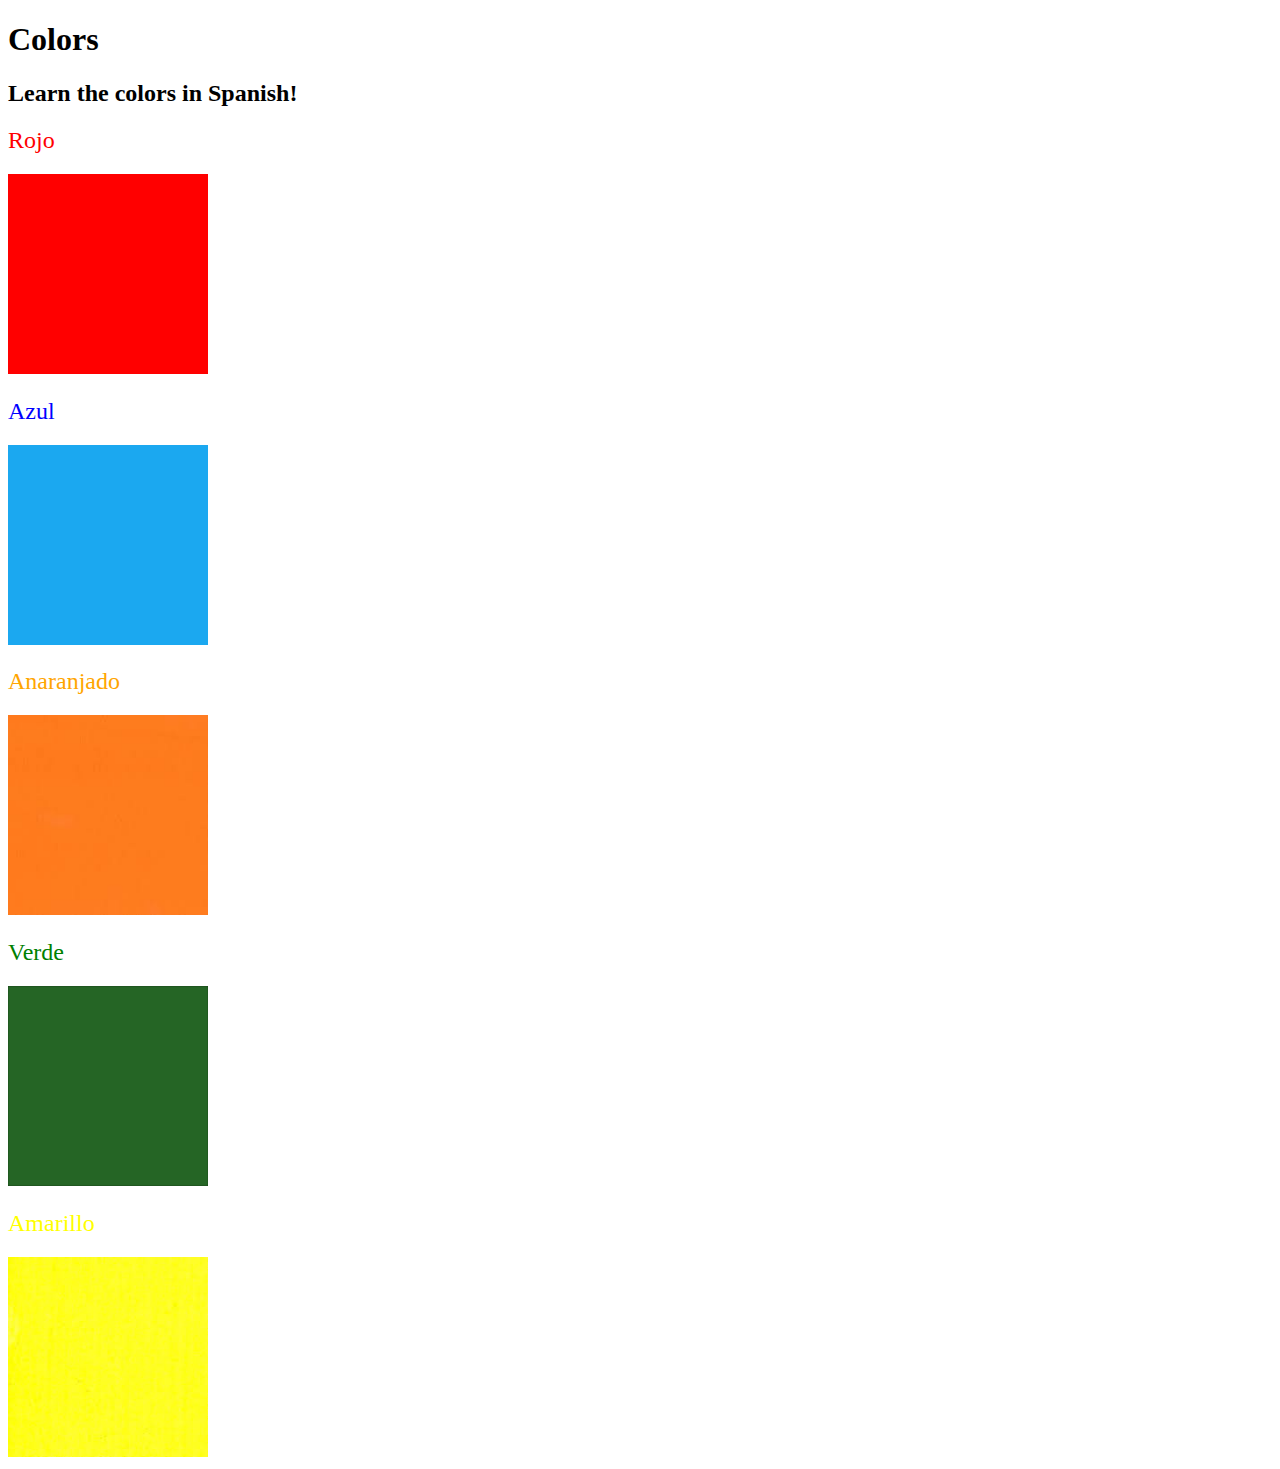
<file: 5.4+Color+Vocab+Project/index.html>
<!DOCTYPE html>
<html lang="en">
  <head>
    <meta charset="UTF-8" />
    <title>Spanish Vocabulary</title>
    <link rel="stylesheet" href="./style.css" />
  </head>

  <body>
    <h1>Colors</h1>
    <h2>Learn the colors in Spanish!</h2>
    <h2 class="color-title" id="red">Rojo</h2>
    <img src="./assets/images/red.png" alt="red" />

    <h2 class="color-title" id="blue">Azul</h2>
    <img src="./assets/images/blue.png" alt="blue" />

    <h2 class="color-title" id="orange">Anaranjado</h2>
    <img src="./assets/images/orange.png" alt="orange" />

    <h2 class="color-title" id="green">Verde</h2>
    <img src="./assets/images/green.png" alt="green" />

    <h2 class="color-title" id="yellow">Amarillo</h2>
    <img src="./assets/images/yellow.png" alt="yellow" />
  </body>
</html>

<!-- 
TODOs
IMPORTANT: You should not need to make ANY CHANGES to index.html
All code should be written in your CSS file.

1. Create a CSS file and incorporate it as an external stylesheet.
2. Use CSS to style each of the color titles to meaning. 
Hint: Use the id to help if you don't know the words in spanish.
3. Use CSS to change all the color titles to have "font-weight: normal;"
4. Use CSS (not HTML) to make all the images 200px heigh and 200px wide. 
Hint: 
https://developer.mozilla.org/en-US/docs/Web/CSS/height
https://developer.mozilla.org/en-US/docs/Web/CSS/width
-->
</file>
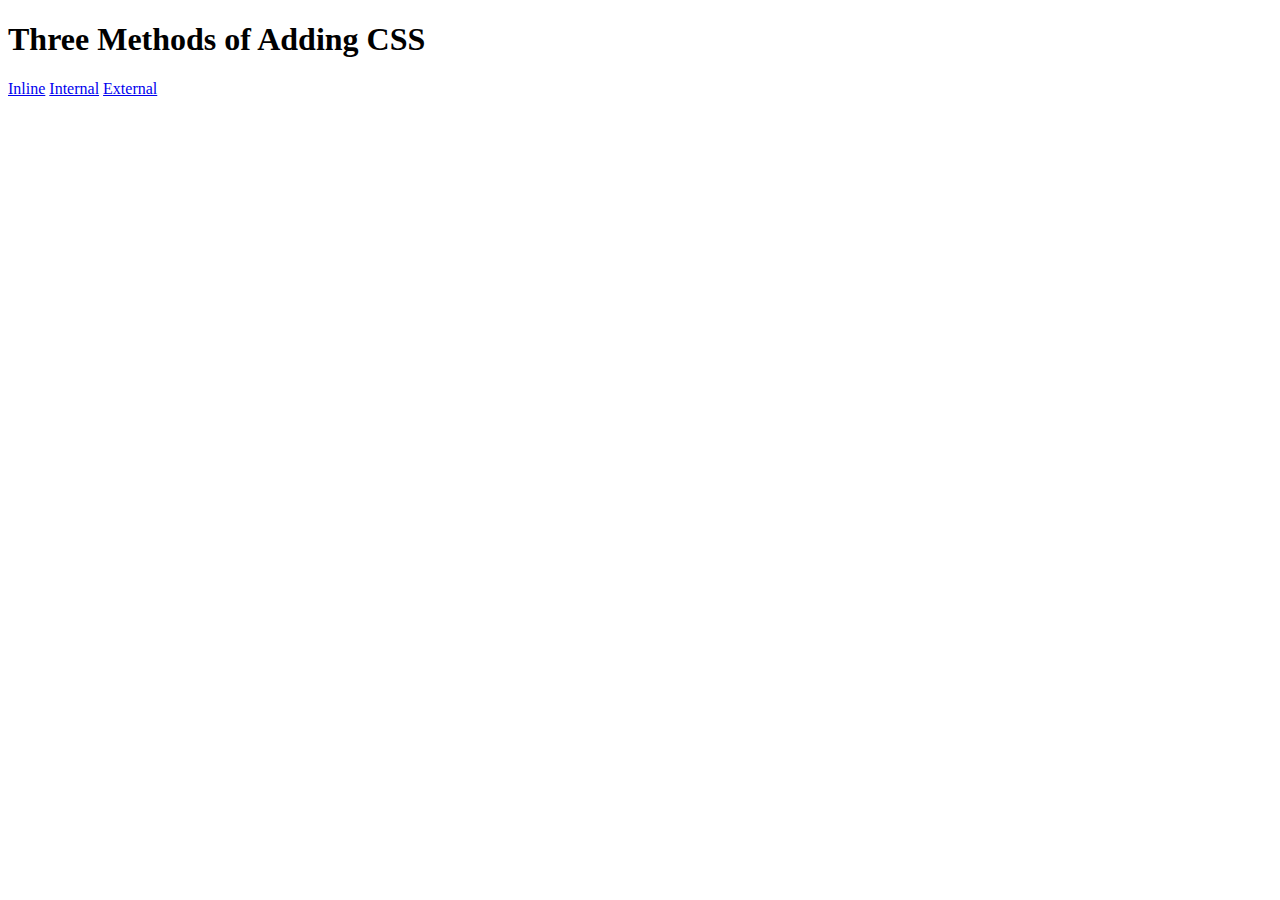
<file: 5.1+Adding+CSS/5.1. Adding CSS/index.html>
<!DOCTYPE html>
<html lang="en">

<head>
  <meta charset="UTF-8">
  <title>Adding CSS</title>
</head>

<body>
  <h1>Three Methods of Adding CSS</h1>
  <!-- Create 3 Links to The 3 Webpages: inline, internal and external -->
  <a href="inline.html">Inline</a>
  <a href="internal.html">Internal</a>
  <a href="external.html">External</a>
</body>

</html>
</file>
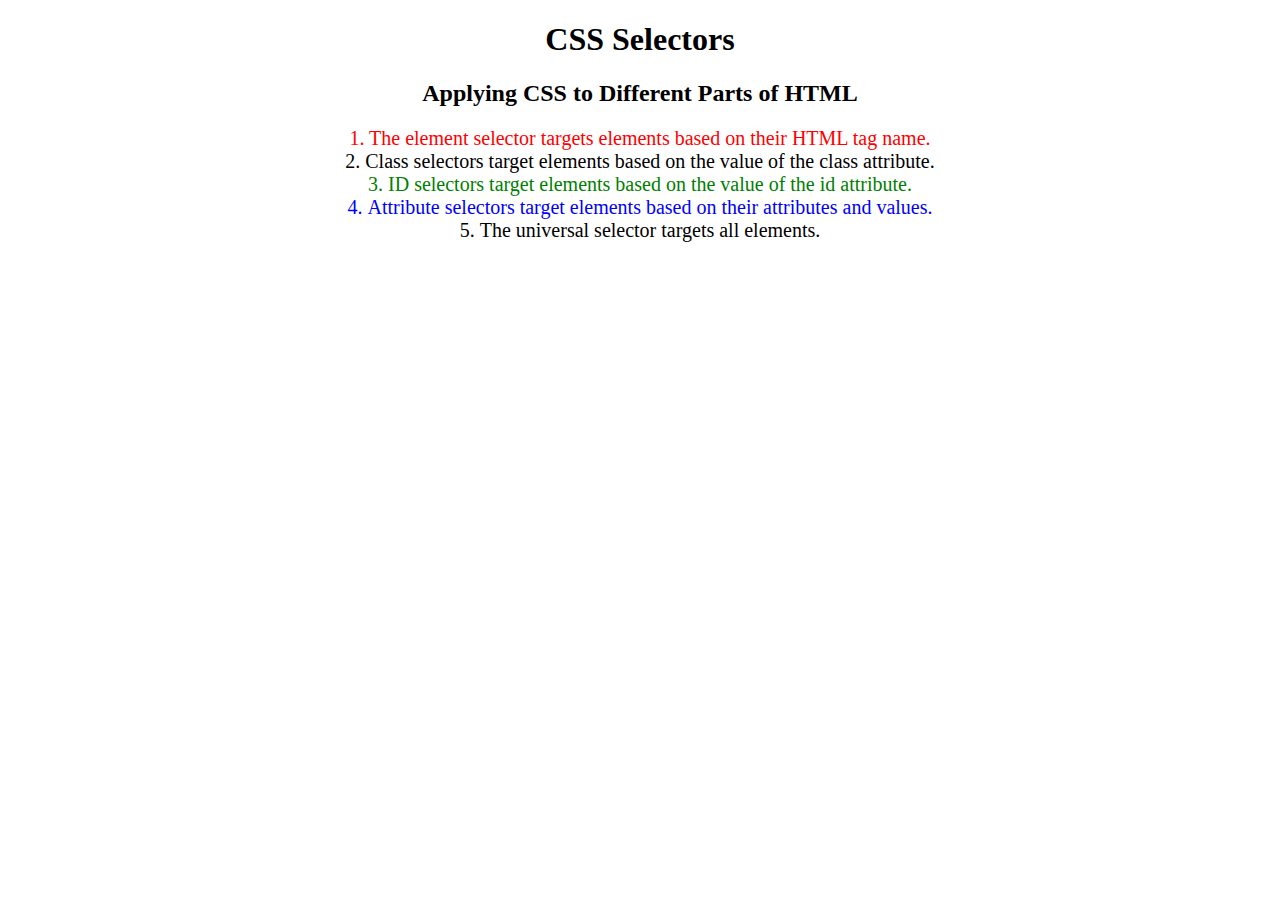
<file: 5.3+CSS+Selectors/5.3 CSS Selectors/index.html>
<!DOCTYPE html>
<html lang="en">

<head>
  <meta charset="UTF-8">
  <title>CSS Selectors</title>
  <link rel="stylesheet" href="./style.css" />
</head>

<body>
  <h1>CSS Selectors</h1>
  <h2>Applying CSS to Different Parts of HTML</h2>
  <!-- TODO 1: Set the CSS for all paragraph tags to "color: red" -->
  <p class="note">1. The element selector targets elements based on their HTML tag name.</p>

  <ol>
    <!-- TODO 2: Set the CSS for all elements with a class of "note" to "font-size: 20px" -->
    <li class="note" value="2">Class selectors target elements based on the value of the class attribute.</li>

    <!-- TODO 3: Set the CSS for the element with an id of "id-selector-demo" to "color: green" -->
    <li class="note" id="id-selector-demo" value="3">ID selectors target elements based on the value of the id
      attribute.</li>

    <!-- TODO 4: Set the CSS for the li elements that have the "value" attribute set to "4" to have "color: blue" -->
    <li class="note" value="4">Attribute selectors target elements based on their attributes and values.</li>

    <!-- TODO 5: Set all elements to have "text-align: center" -->
    <li class="note" value="5">The universal selector targets all elements.</li>
  </ol>
</body>

</html>
</file>
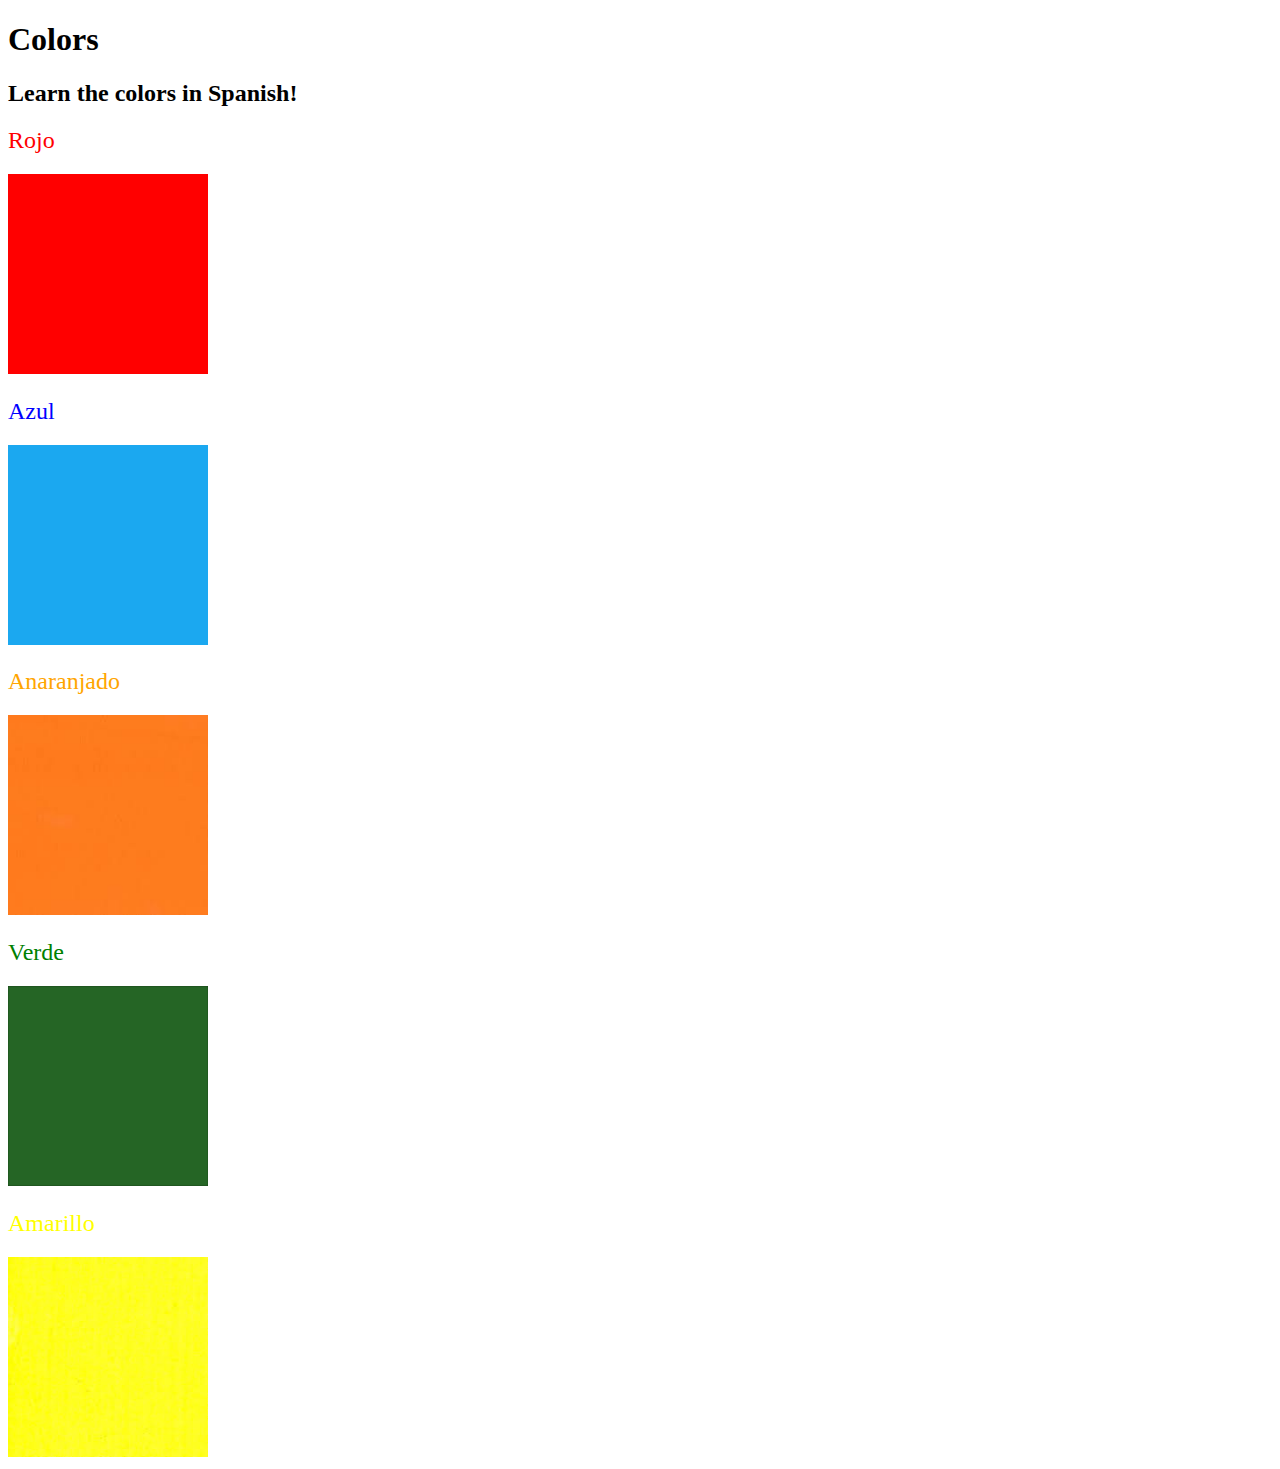
<file: 5.4+Color+Vocab+Project/solution/solution.html>
<!DOCTYPE html>
<html lang="en">
  <head>
    <meta charset="UTF-8" />
    <title>Spanish Vocabulary</title>
    <link rel="stylesheet" href="./style.css" />
  </head>

  <body>
    <h1>Colors</h1>
    <h2>Learn the colors in Spanish!</h2>
    <h2 class="color-title" id="red">Rojo</h2>
    <img src="./assets/images/red.png" alt="red" />

    <h2 class="color-title" id="blue">Azul</h2>
    <img src="./assets/images/blue.png" alt="blue" />

    <h2 class="color-title" id="orange">Anaranjado</h2>
    <img src="./assets/images/orange.png" alt="orange" />

    <h2 class="color-title" id="green">Verde</h2>
    <img src="./assets/images/green.png" alt="green" />

    <h2 class="color-title" id="yellow">Amarillo</h2>
    <img src="./assets/images/yellow.png" alt="yellow" />
  </body>
</html>
</file>
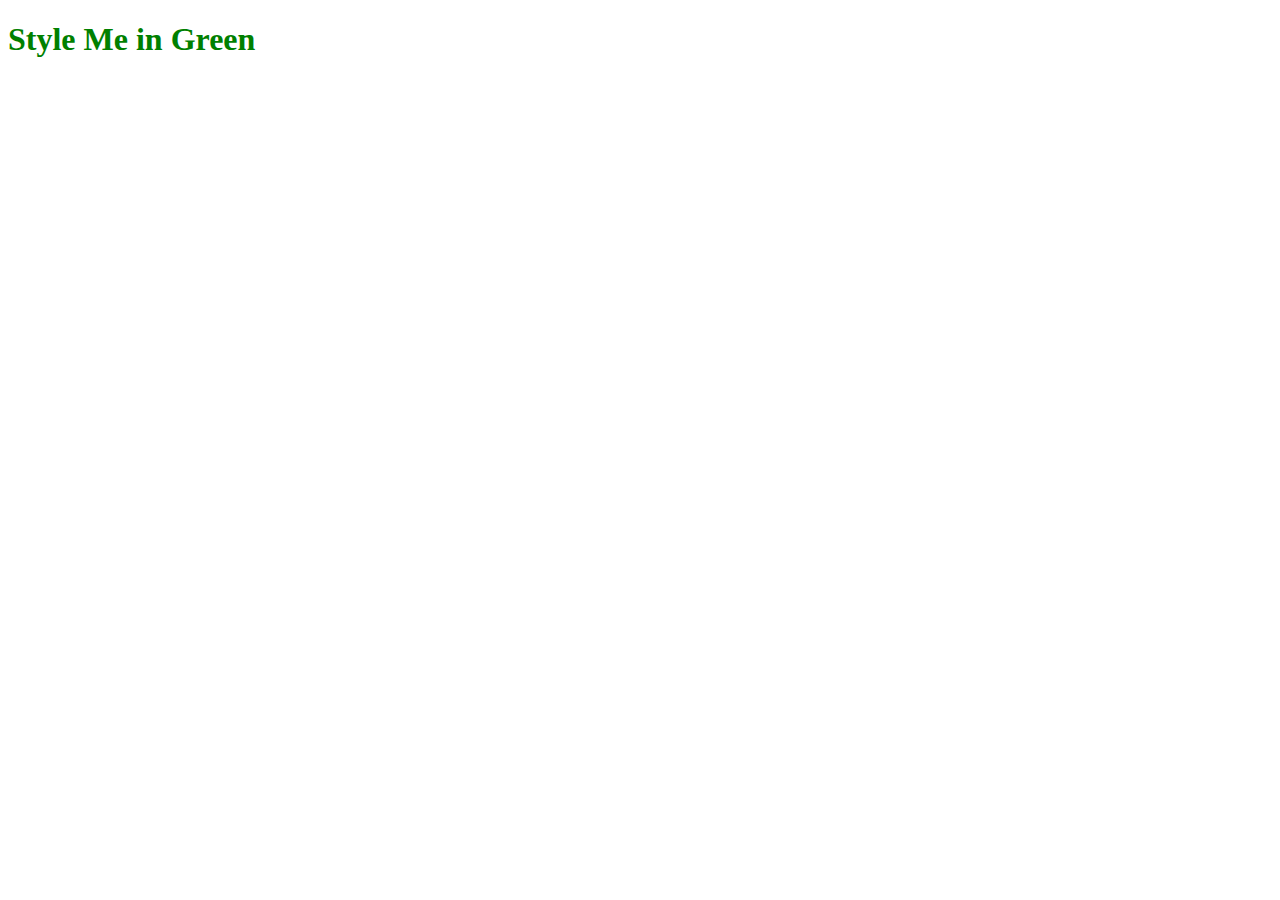
<file: 5.1+Adding+CSS/5.1. Adding CSS/Solution/external.html>
<!DOCTYPE html>
<html lang="en">

<head>
  <meta charset="UTF-8">
  <title>External</title>
  <link rel="stylesheet" href="./style.css" />
</head>

<body>
  <h1>Style Me in Green</h1>
</body>

</html>
</file>
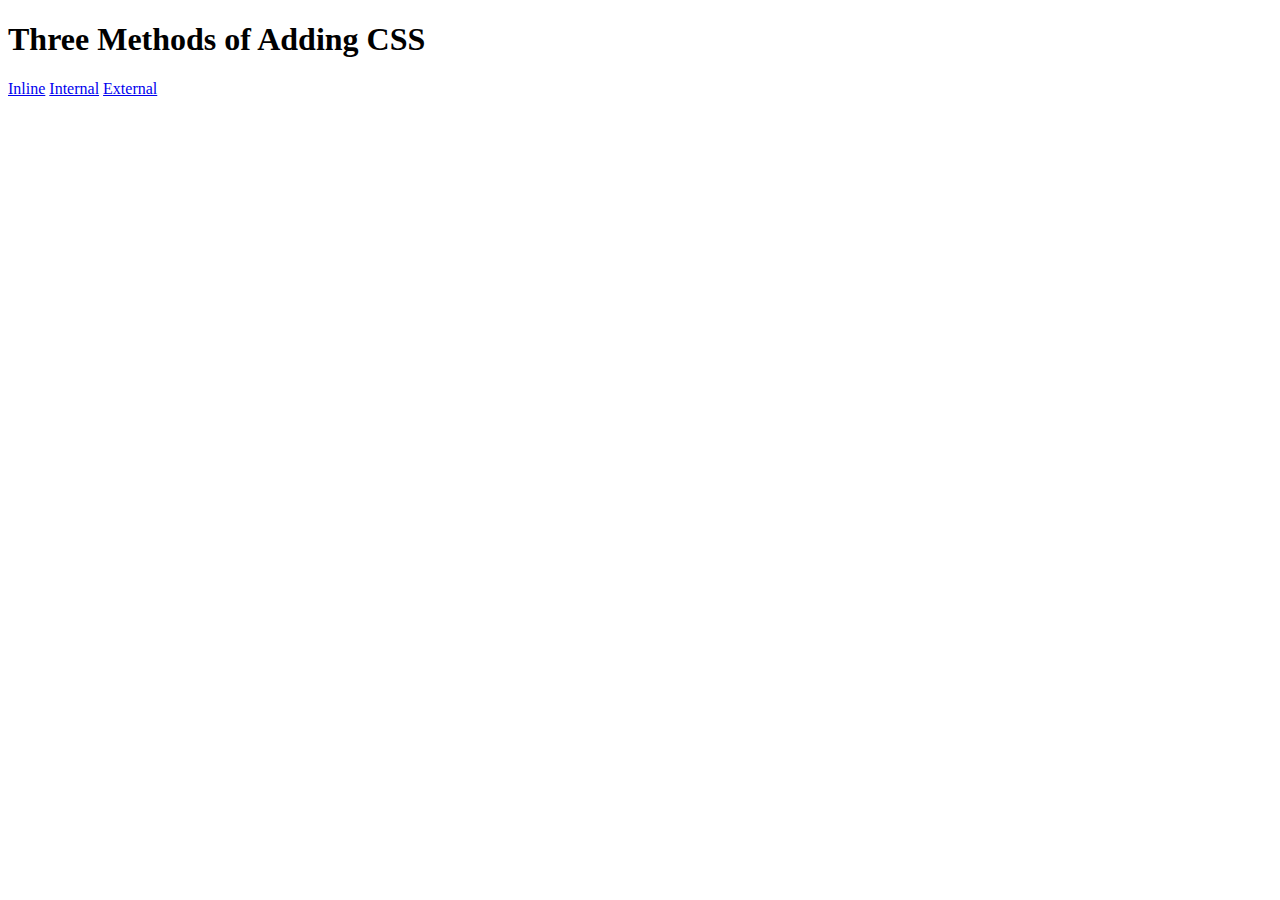
<file: 5.1+Adding+CSS/5.1. Adding CSS/Solution/solution.html>
<!DOCTYPE html>
<html lang="en">

<head>
  <meta charset="UTF-8">
  <title>Adding CSS</title>
</head>

<body>
  <h1>Three Methods of Adding CSS</h1>
  <!-- Create 3 Links to The 3 Webpages: inline, internal and external -->
  <a href="./inline.html">Inline</a>
  <a href="./internal.html">Internal</a>
  <a href="./external.html">External</a>
</body>

</html>
</file>
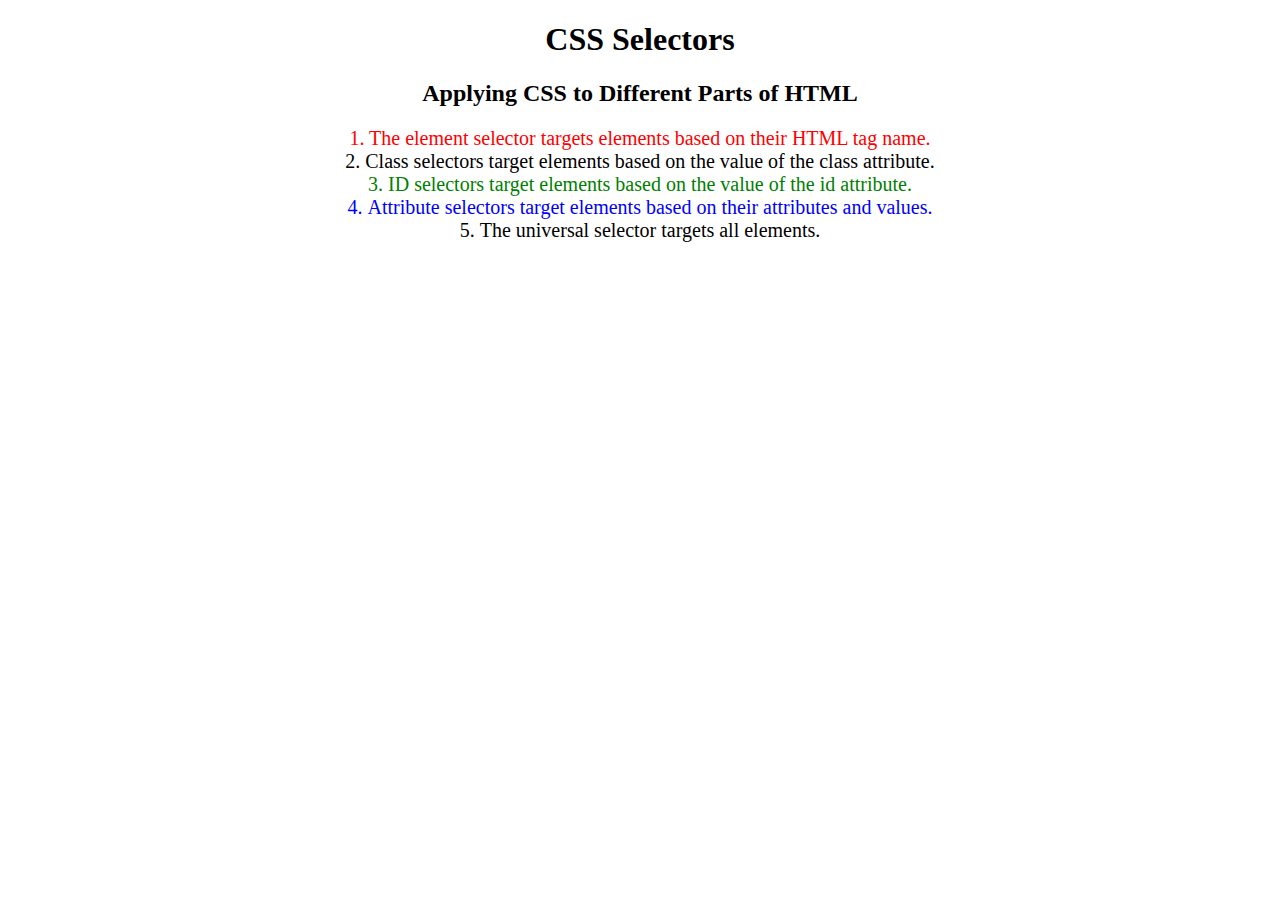
<file: 5.3+CSS+Selectors/5.3 CSS Selectors/solution/solution.html>
<!DOCTYPE html>
<html lang="en">

<head>
  <meta charset="UTF-8">
  <title>CSS Selectors</title>
  <link rel="stylesheet" href="./solution-style.css" />
</head>

<body>
  <h1>CSS Selectors</h1>
  <h2>Applying CSS to Different Parts of HTML</h2>
  <!-- TODO 1: Set the CSS for all paragraph tags to "color: red" -->
  <p class="note">1. The element selector targets elements based on their HTML tag name.</p>

  <ol>
    <!-- TODO 2: Set the CSS for all elements with a class of "note" to "font-size: 20px" -->
    <li class="note" value="2">Class selectors target elements based on the value of the class attribute.</li>

    <!-- TODO 3: Set the CSS for the element with an id of "id-selector-demo" to "color: green" -->
    <li class="note" id="id-selector-demo" value="3">ID selectors target elements based on the value of the id
      attribute.</li>

    <!-- TODO 4: Set the CSS for the li elements that have the "value" attribute set to "4" to have "color: blue" -->
    <li class="note" value="4">Attribute selectors target elements based on their attributes and values.</li>

    <!-- TODO 5: Set all elements to have "text-align: center" -->
    <li class="note" value="5">The universal selector targets all elements.</li>
  </ol>
</body>

</html>
</file>
<file: 5.4+Color+Vocab+Project/style.css>
.color-title{
    font-weight: normal;
}
img {
    height: 200px;
    width: 200px;
}

#red{
    color: red;
}
#blue{
    color: blue;
}
#orange{
    color: orange;
}
#green{
    color: green;
}
#yellow{
    color: yellow;
}
</file>
<file: 5.3+CSS+Selectors/5.3 CSS Selectors/style.css>
ol {
  margin-left: -40px;
  margin-top: -20px;
  list-style-position: inside;
}

/* Write your CSS below, don't change the rules above. */

/* TODO 1: Set the CSS for all paragraph tags to "color: red;" */
p {
  color: red;
}

/* TODO 2: Set the CSS for all elements with a class of "note" to "font-size: 20px;" */
.note {
  font-size: 20px;
}

/* TODO 3: Set the CSS for the element with an id of "id-selector-demo" to "color: green;" */
#id-selector-demo {
  color: green;
}

/* TODO 4: Set the CSS for the li elements that have the "value" attribute set to "4" to have "color: blue;" */
li[value="4"] {
  color: blue;
}

/* TODO 5: Set all elements to have "font-family: sans-serif;" */
* {
  text-align: center;
}
</file>
<file: 5.4+Color+Vocab+Project/solution/style.css>
img {
  height: 200px;
  width: 200px;
}

.color-title {
  font-weight: normal;
}

#red {
  color: red;
}

#blue {
  color: blue;
}

#orange {
  color: orange;
}

#green {
  color: green;
}

#yellow {
  color: yellow;
}
</file>
<file: 5.1+Adding+CSS/5.1. Adding CSS/Solution/style.css>
h1 {
  color: green;
}
</file>
<file: 5.3+CSS+Selectors/5.3 CSS Selectors/solution/solution-style.css>
ol {
  margin-left: -40px;
  margin-top: -20px;
  list-style-position: inside;
}


/* Write your CSS below, don't change the rules above. */

/* TODO 1: Set the CSS for all paragraph tags to "color: red;" */
p {
  color: red;
}

/* TODO 2: Set the CSS for all elements with a class of "note" to "font-size: 20px;" */
.note {
  font-size: 20px;
}

/* TODO 3: Set the CSS for the element with an id of "id-selector-demo" to "color: green;" */
#id-selector-demo {
  color: green;
}

/* TODO 4: Set the CSS for the li elements that have the "value" attribute set to "4" to have "color: blue;" */
li[value="4"] {
  color: blue;
}

/* TODO 5: Set all elements to have "font-family: sans-serif;" */
* {
  text-align: center;
}
</file>
